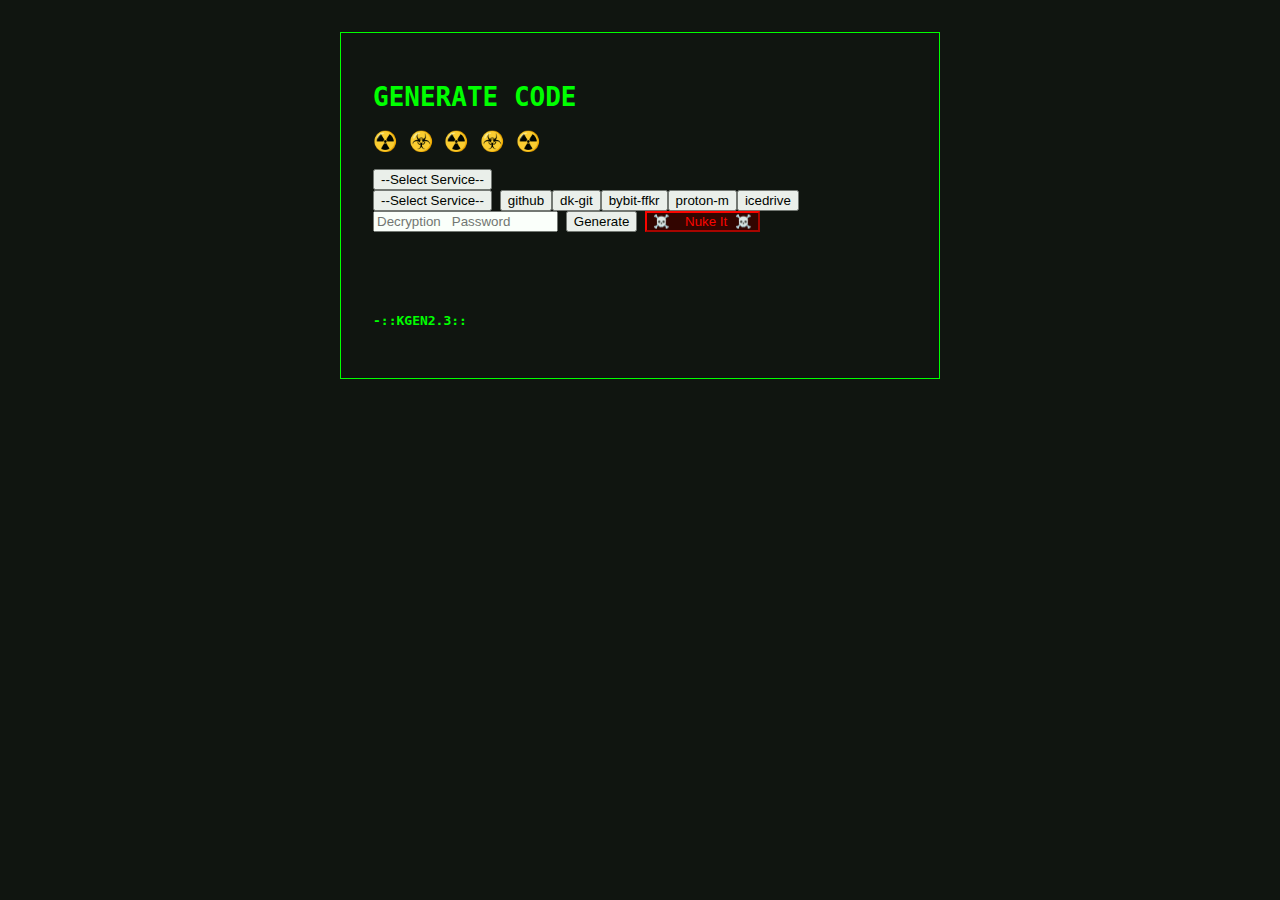
<file: index.html>
<!-- index.html -->
<!DOCTYPE html>
<html>
<head>
  <title>::KGEN2.3::</title>
  <!-- 🔒 -->
  <link rel="icon" href="./lock.svg">
  <link rel="stylesheet" href="style.css">
  <script nonce="1IEbA2a5H" src="totp.js" type="module"></script>
  <meta http-equiv="Content-Security-Policy" content="default-src 'self'; script-src 'self'">
</head>
<body>
  <div class="page">
    <div id="mask"></div>
    <div class="container">
      <div class="title-container">
        <h1 id="service-show">GENERATE CODE</h1>
        <h2 id="otp-show">☢️ ☣️ ☢️ ☣️ ☢️</h1>
      </div>
      <div class="select-service-div">
        <button id="select-service">--Select Service--</button>
        <div id="service-options-div">
          <button id="ss">--Select Service--</button>
        </div>
      </div>
      <input type="password" id="password-input" placeholder="Decryption &nbsp;&nbsp;Password">
      <button id="generate-btn">Generate</button>
      <button id="wipe-btn" class="nuke">☠️&nbsp;&nbsp;&nbsp;&nbsp;Nuke It&nbsp;&nbsp;☠️</button>
      <div id="otp-display"></div>
      <h4 class="logo">-::KGEN2.3::</h4>
    </div>
    
  </div>
  <script src="totp.js" type="module"></script>
</body>
</html>
</file>
<file: style.css>
body {
  background-color: #111;
  color: #0f0;
  font-family: monospace;
  max-width: 600px;
  margin: 0 auto;
  padding: 2rem;
}

.container {
  border: 1px solid #0f0;
  padding: 2rem;
  border-radius: 0;
}

#otp-display {
  font-size: 2rem;
  margin: 1rem 0;
  min-height: 3rem;
  letter-spacing: 0.3rem;
  color: #0f0;
  font-weight: bold;
}

.nuke {
  background: #300;
  color: #f00;
  border-color: #f00;
}

/* Terminal flicker effect for nostalgia */
body::after {
  content: "";
  position: fixed;
  top: 0;
  left: 0;
  width: 100%;
  height: 100%;
  pointer-events: none;
  background: rgba(0, 255, 0, 0.02);
  animation: flicker 0.01s infinite alternate;
}

@keyframes flicker {
  from { opacity: 0.1; }
  to { opacity: 0.2; }
}
</file>
